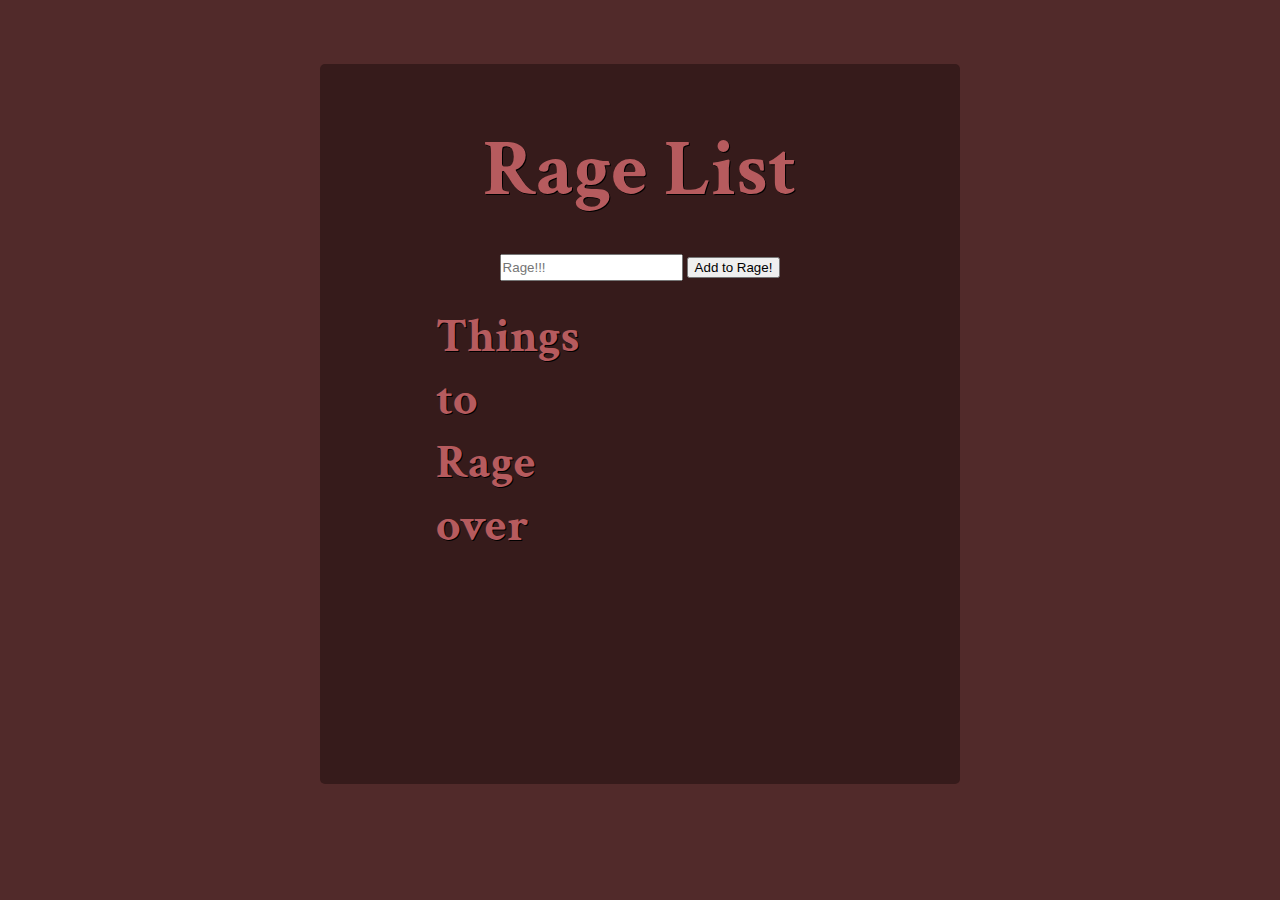
<file: Projects/RageList/index.html>
<!DOCTYPE html>
<html lang="en">
<head>
    <meta charset="UTF-8">
    <meta name="viewport" content="width=device-width, initial-scale=1.0">
    <link href="https://fonts.googleapis.com/css2?family=Crimson+Text:ital,wght@0,400;0,600;0,700;1,400;1,600;1,700&display=swap" rel="stylesheet"> 
    <link rel="stylesheet" href="index.css">
    <script src="index.js" ></script>
    <title>Rage List</title>
</head>
<body>
    <main>
        <div id="container">
            <h1>Rage List</h1>

            <div id="inputContainer">
                <input type="text" name="rageInput" id="rageInput" placeholder="Rage!!!">
                <button type="button" id="addRageButton" onclick="addRage()">Add to Rage!</button>
            </div>
            <div id="listContainer">
                <h2>Things to Rage over</h2>
                <ul>
                </ul>
            </div>
        </div>
    </main>
</body>
</html>
</file>
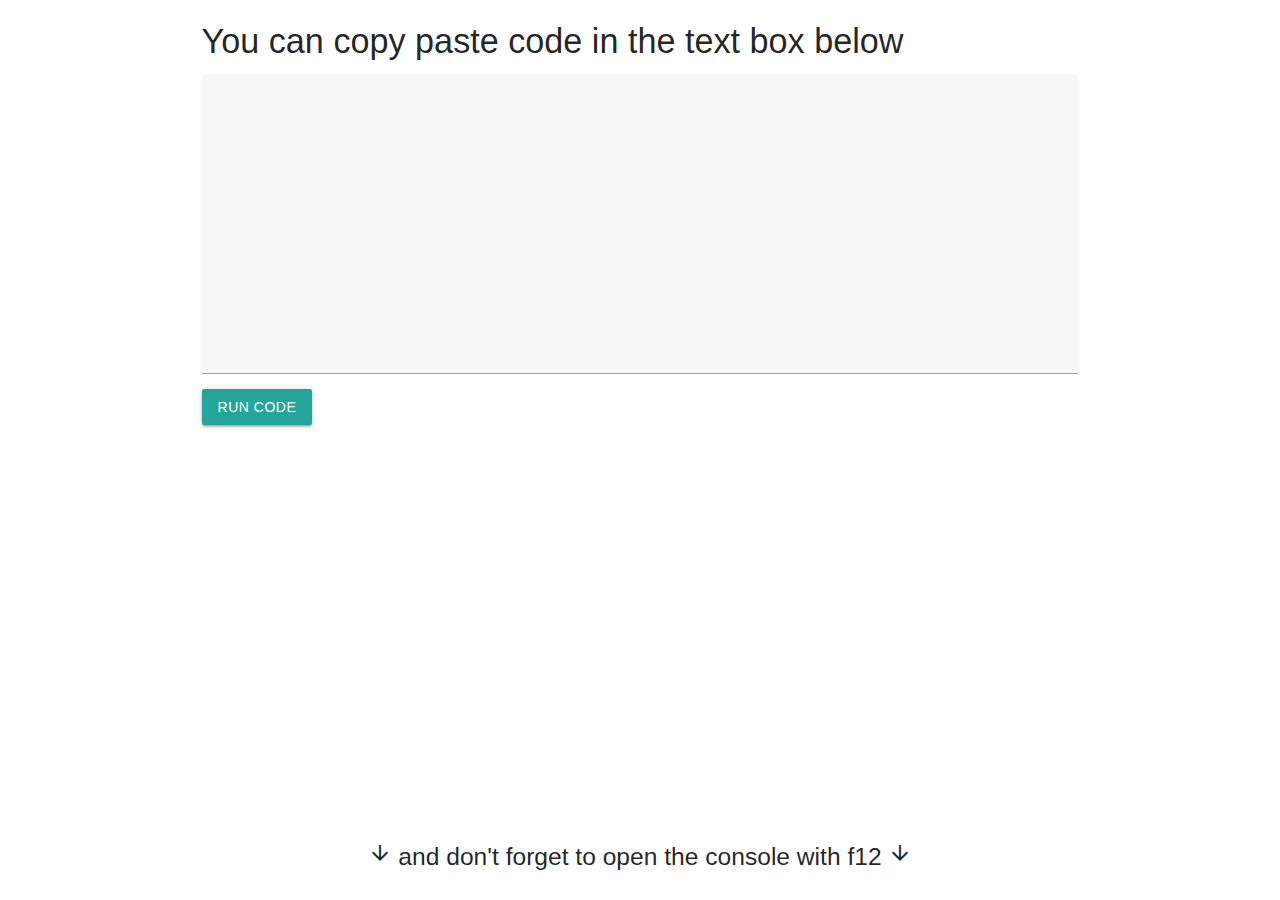
<file: template.html>
<!DOCTYPE html>
<html lang="en" dir="ltr">
  <head>
    <meta charset="utf-8">
    <title>NLTC Template</title>
    <!-- Compiled and minified CSS -->
    <link rel="stylesheet" href="https://cdnjs.cloudflare.com/ajax/libs/materialize/1.0.0/css/materialize.min.css">

    <!-- Compiled and minified JavaScript -->
    <script src="https://cdnjs.cloudflare.com/ajax/libs/materialize/1.0.0/js/materialize.min.js"></script>
    <link href="https://fonts.googleapis.com/icon?family=Material+Icons" rel="stylesheet">
    <style>
      html,body,.container {
        height: 100%;
      }
      .container {
        display: flex;
        flex-direction: column;
        justify-content: space-between;
      }
      .materialize-textarea {
        min-height: 300px !important;
        background-color: #f7f7f7 !important;
        padding: 10px !important;
      }
      .row.footer {
        text-align: center;
      }
    </style>
  </head>
  <body>
    <div class="container">
      <div class="row">
        <h4>You can copy paste code in the text box below</h4>
        <textarea name="name" rows="8" cols="80" id="codeInput" class="materialize-textarea"></textarea>
        <a class="waves-effect waves-light btn" onClick="evalCode()">Run code</a>
      </div>
      <div class="row footer">
        <h5> <i class="material-icons">arrow_downward</i> and don't forget to open the console with f12 <i class="material-icons">arrow_downward</i> </h5>
      </div>
    </div>
  </body>
  <script type="text/javascript">
    function evalCode() {
      const boxText = document.querySelector('#codeInput').value
      eval(boxText)
    };

    // IF YOU DON'T WANT TO USE THE EDITOR ON THE SITE, JUST WRITE YOUR CODE HERE
  </script>
</html>
</file>
<file: Projects/RageList/index.css>
html, body {
    background-color: #512a2a;
    width: 100%;
    height: 100%;
    padding: 0;
    margin: 0;
    font-family: 'Crimson Text', serif;
    color: #B65B5E;
    text-shadow: black 1px 1px;

}

main {
    display: flex;
    align-items: center;
    flex-direction: column;
    width: 100%;
    height: 100%;
}

#container {
    margin-top: 5%;
    width: 50%;
    background-color: #361b1b;
    height: 80%;
    border-radius: 5px;
    display: flex;
    flex-direction: column;
    align-items: center;
}

h1 {
    font-size: 5em;
    margin-bottom: 0;
}

#inputContainer {
    margin-top: 5%
}

#rageInput {
    padding: 1px;
    height: 100%;
}

#rageInput:focus {
    border: 2px solid #b54b3a;
    border-radius: 4px;
}

#rageButton {
	-moz-box-shadow:inset 0px 34px 0px -15px #b54b3a;
	-webkit-box-shadow:inset 0px 34px 0px -15px #b54b3a;
	box-shadow:inset 0px 34px 0px -15px #b54b3a;
	background-color:#a73f2d;
    border:1px solid #241d13;
    border-radius: 5px;
	cursor:pointer;
	color:#ffffff;
	font-size:17px;
	font-weight:bold;
	padding: 9px 18px;
	text-shadow:0px -1px 0px #7a2a1d;
}
#rageButton:hover {
	background-color:#b34332;
}
#rageButton:active {
	position:relative;
	top:1px;
}

        
h2 {
    margin-top: 30px;
    width: 35%;
    font-size: 2em;
}
        
#listContainer {
    list-style-type: none;
    font-size: 1.5em;
}
</file>
